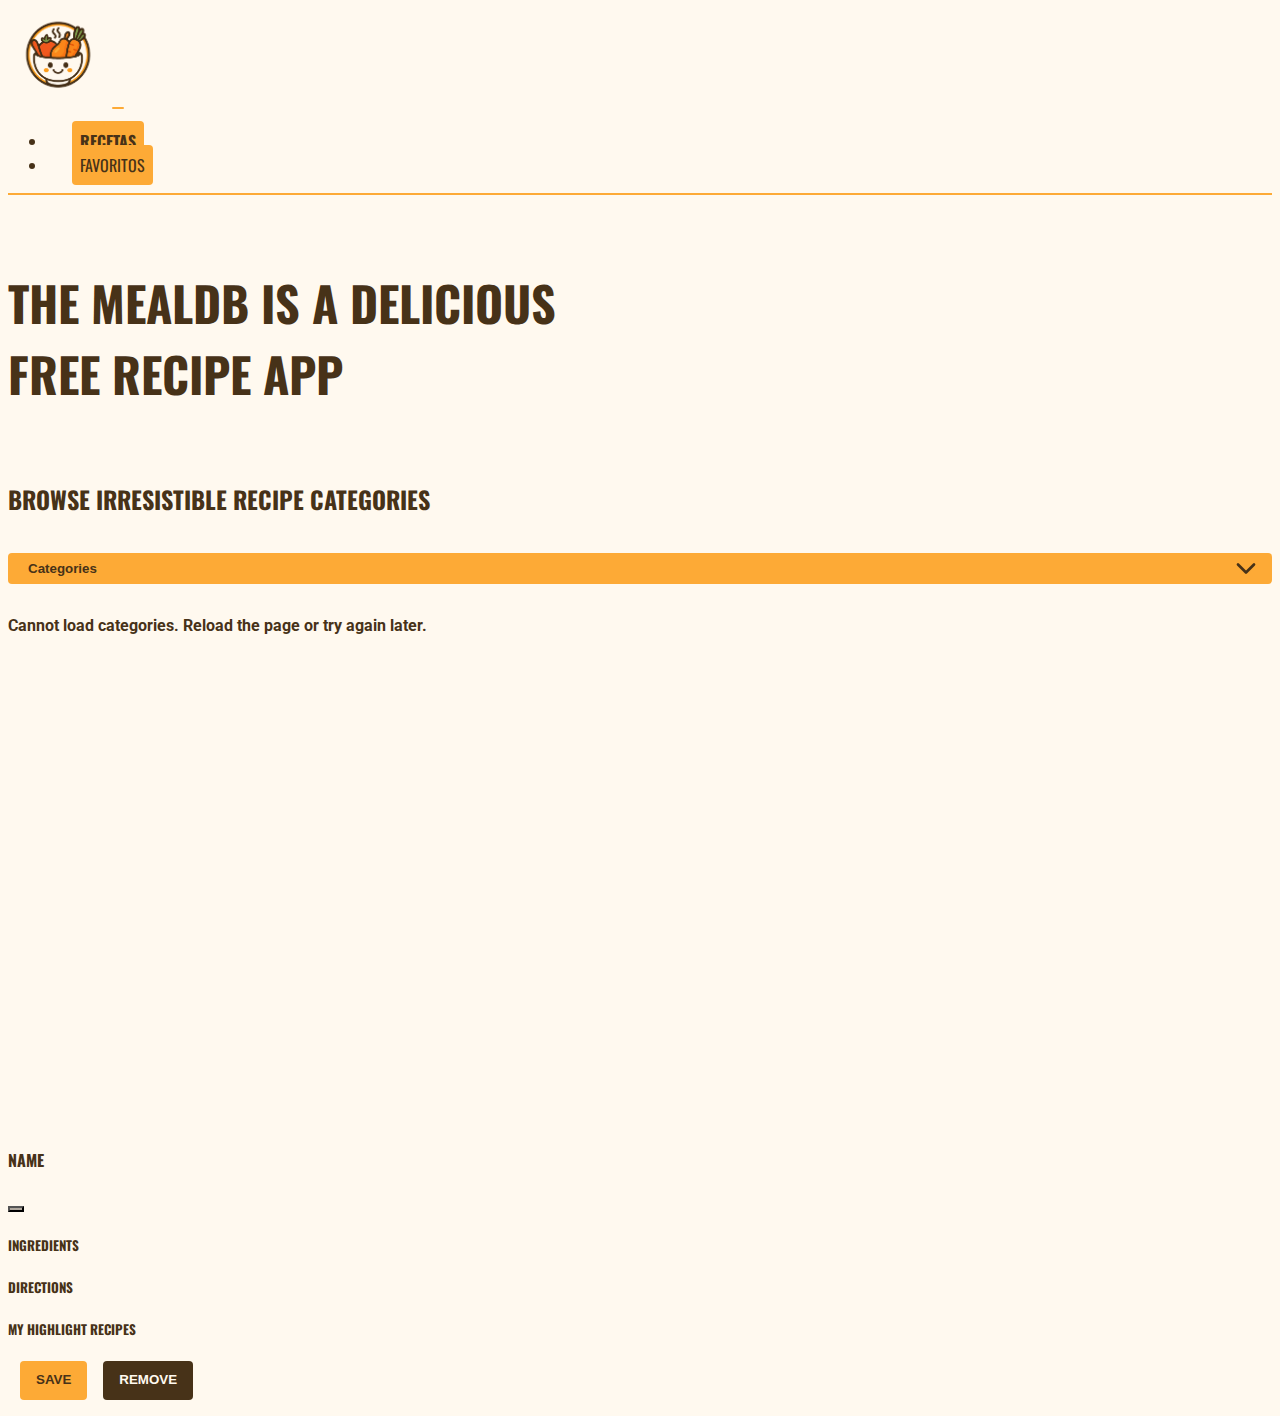
<file: index.html>
<!DOCTYPE html>
<html lang="es">
<head>
    <meta charset="UTF-8">
    <meta name="viewport" content="width=device-width, initial-scale=1.0">
    <title>Recetario</title>
    <link href="https://cdn.jsdelivr.net/npm/bootstrap@5.3.6/dist/css/bootstrap.min.css" rel="stylesheet" integrity="sha384-4Q6Gf2aSP4eDXB8Miphtr37CMZZQ5oXLH2yaXMJ2w8e2ZtHTl7GptT4jmndRuHDT" crossorigin="anonymous">
    <link rel="stylesheet" href="estilos.css">
</head>
<body>

    <header id="header">
        <nav class="navbar navbar-expand-sm">
            <div class="container">
                <a class="navbar-brand" href="index.html">
                    <img src="img/logo.png" alt="">
                </a>
                <button class="navbar-toggler" type="button" data-bs-toggle="collapse" data-bs-target="#navbarNav"
                    aria-controls="navbarNav" aria-expanded="false" aria-label="Toggle navigation">
                    <span class="navbar-toggler-icon"></span>
                </button>
                <div class="collapse navbar-collapse" id="navbarNav">
                    <ul class="navbar-nav ms-auto">
                        <li class="nav-item">
                            <a class="nav-link active" aria-current="page" href="index.html">Recetas</a>
                        </li>
                        <li class="nav-item">
                            <a class="nav-link" href="favoritos.html">Favoritos</a>
                        </li>
                    </ul>
                </div>
            </div>
        </nav>
    </header>

    <main id="inicio">

        <section id="categorias">
            <div class="container">
                <div class="row">
                    <div class="col">
                        <h1 class="text-center">The MealDB is a delicious<br>free recipe app</h1>
                    </div>
                </div>
                <div class="row">
                    <div class="col">
                        <h2 class="text-center">Browse irresistible recipe categories</h2>
                    </div>
                </div>
                <div class="row">
                    <div class="col-md-9 col-lg-6 mx-auto">
                        <select name="categorias">
                            <option value="" disabled selected>Categories</option>
                        </select>
                    </div>
                </div>
                <div class="row grid-resultados">
                    <!-- col-md-6 col-lg-4 (DOM)
                        article.card-receta -->
                </div>
            </div>
        </section>

    </main>

    <!-- Modal ------------------------------------------------------------------------------------------------------->
    <div class="modal" tabindex="-1" id="modalReceta">
        <div class="modal-dialog">
            <div class="modal-content">
                <div class="modal-header">
                    <h4 class="modal-title">Name</h4>
                    <button type="button" class="btn-close btn-close-personalizado" data-bs-dismiss="modal" aria-label="Close"></button>
                </div>
                <div class="modal-body">
                    <h5>Ingredients</h5>
                    <ul></ul>
                    <h5>Directions</h5>
                    <ol></ol>
                </div>
                <div class="modal-footer">
                    <h5>My highlight recipes</h5>
                    <button type="button" class="boton-modal boton-guardar">Save</button>
                    <button type="button" class="boton-modal boton-borrar">Remove</button>
                    <p class="mensajeFavoritos"></p>
                </div>
            </div>
        </div>
    </div>

    <script src="https://cdn.jsdelivr.net/npm/bootstrap@5.3.6/dist/js/bootstrap.bundle.min.js" integrity="sha384-j1CDi7MgGQ12Z7Qab0qlWQ/Qqz24Gc6BM0thvEMVjHnfYGF0rmFCozFSxQBxwHKO" crossorigin="anonymous"></script>
    <script src="script.js"></script>  
</body>
</html>
</file>
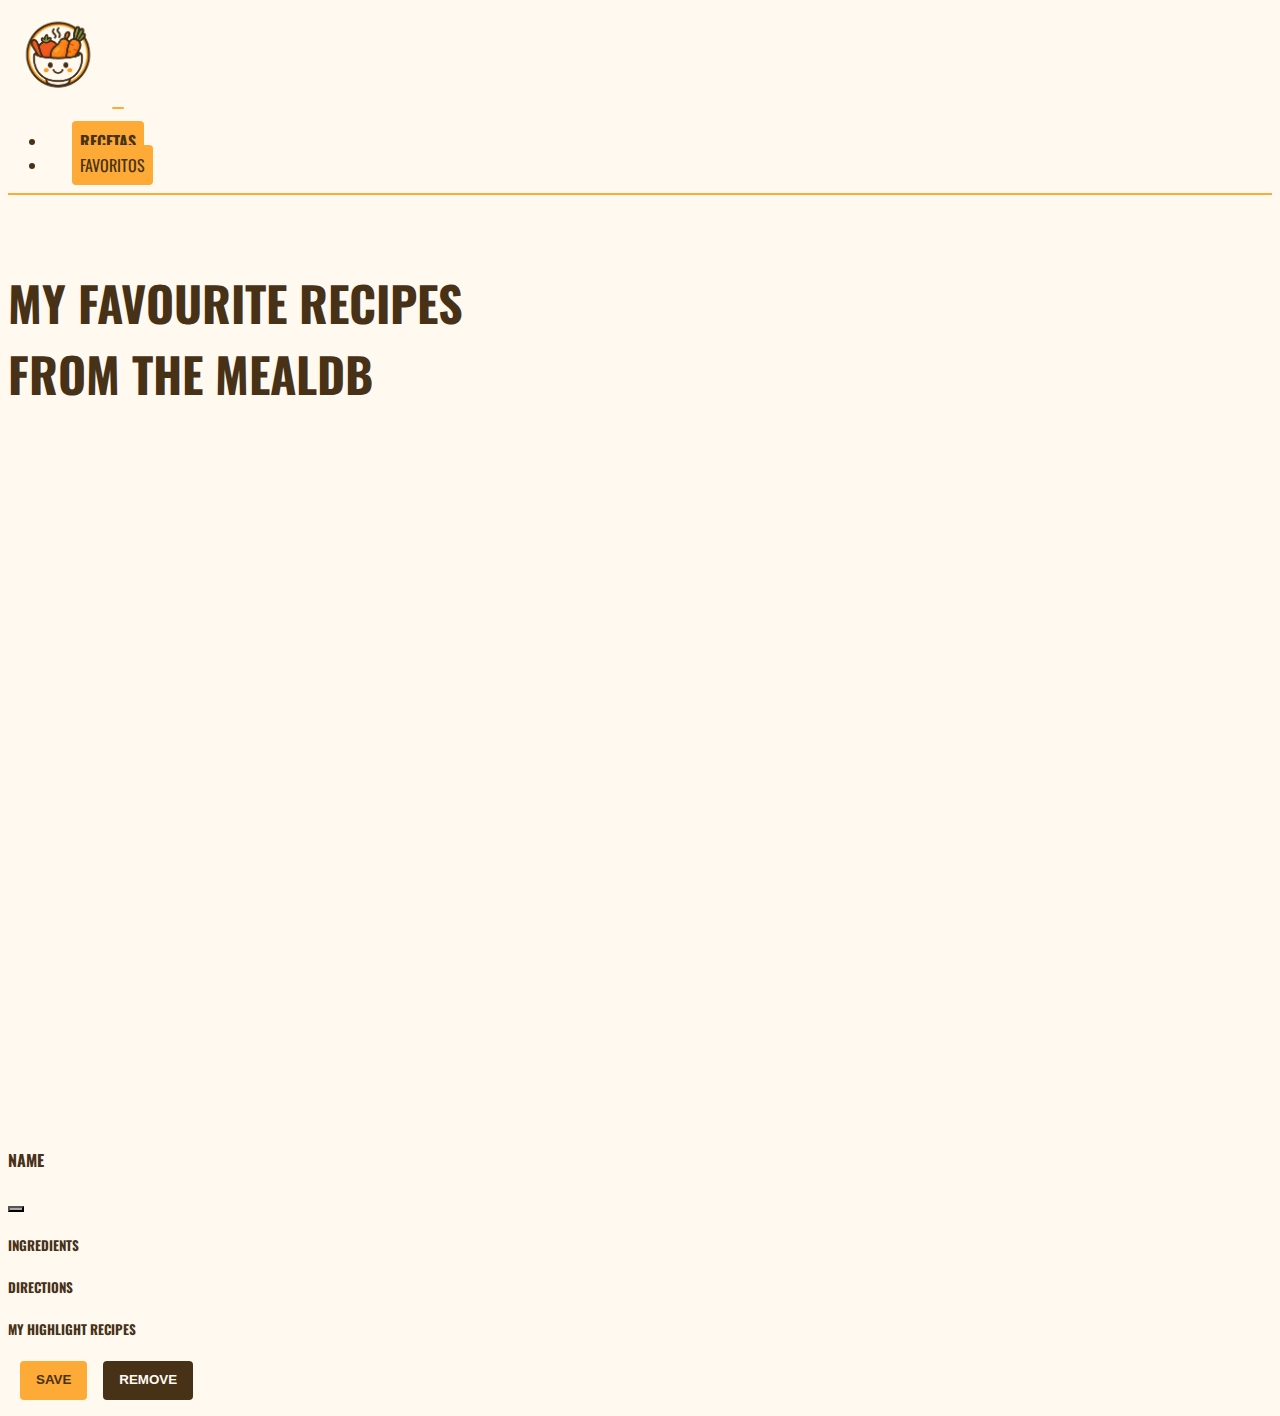
<file: favoritos.html>
<!DOCTYPE html>
<html lang="es">
<head>
    <meta charset="UTF-8">
    <meta name="viewport" content="width=device-width, initial-scale=1.0">
    <title>Mis recetas</title>
    <link href="https://cdn.jsdelivr.net/npm/bootstrap@5.3.6/dist/css/bootstrap.min.css" rel="stylesheet" integrity="sha384-4Q6Gf2aSP4eDXB8Miphtr37CMZZQ5oXLH2yaXMJ2w8e2ZtHTl7GptT4jmndRuHDT" crossorigin="anonymous">
    <link rel="stylesheet" href="estilos.css">
</head>
<body>

    <header id="header">
        <nav class="navbar navbar-expand-sm">
            <div class="container">
                <a class="navbar-brand" href="index.html">
                    <img src="img/logo.png" alt="">
                </a>
                <button class="navbar-toggler" type="button" data-bs-toggle="collapse" data-bs-target="#navbarNav"
                    aria-controls="navbarNav" aria-expanded="false" aria-label="Toggle navigation">
                    <span class="navbar-toggler-icon"></span>
                </button>
                <div class="collapse navbar-collapse" id="navbarNav">
                    <ul class="navbar-nav ms-auto">
                        <li class="nav-item">
                            <a class="nav-link active" aria-current="page" href="index.html">Recetas</a>
                        </li>
                        <li class="nav-item">
                            <a class="nav-link" href="favoritos.html">Favoritos</a>
                        </li>
                    </ul>
                </div>
            </div>
        </nav>
    </header>

    <main id="favoritos">

        <section id="misRecetas">
            <div class="container">
                <div class="row">
                    <div class="col">
                        <h1 class="text-center">My favourite recipes<br>from The MealDB</h1>
                    </div>
                </div>
                <div class="row grid-favoritos">
                    <!-- col-md-6 col-lg-4 (DOM)
                        article.card-receta -->
                </div>
            </div>
        </section>

    </main>

    <!-- Modal ------------------------------------------------------------------------------------------------------->
    <div class="modal" tabindex="-1" id="modalReceta">
        <div class="modal-dialog">
            <div class="modal-content">
                <div class="modal-header">
                    <h4 class="modal-title">Name</h4>
                    <button type="button" class="btn-close btn-close-personalizado" data-bs-dismiss="modal" aria-label="Close"></button>
                </div>
                <div class="modal-body">
                    <h5>Ingredients</h5>
                    <ul></ul>
                    <h5>Directions</h5>
                    <ol></ol>
                </div>
                <div class="modal-footer">
                    <h5>My highlight recipes</h5>
                    <button type="button" class="boton-modal boton-guardar">Save</button>
                    <button type="button" class="boton-modal boton-borrar">Remove</button>
                    <p class="mensajeFavoritos"></p>
                </div>
            </div>
        </div>
    </div>


    <script src="https://cdn.jsdelivr.net/npm/bootstrap@5.3.6/dist/js/bootstrap.bundle.min.js" integrity="sha384-j1CDi7MgGQ12Z7Qab0qlWQ/Qqz24Gc6BM0thvEMVjHnfYGF0rmFCozFSxQBxwHKO" crossorigin="anonymous"></script>
    <script src="script.js"></script>  
</body>
</html>
</file>
<file: estilos.css>
@import url('https://fonts.googleapis.com/css2?family=Oswald:wght@200..700&family=Roboto:ital,wght@0,100..900;1,100..900&display=swap');

/* RESET  -------------------------------------------------------------------------------------------------------- */

a {
    text-decoration: none;
}

img {
    max-width: 100%;
}

/* VARIABLES  ---------------------------------------------------------------------------------------------------- */

:root {
    --blanco: #FFF9EF;
    --marron: #473218;
    --naranja: #FDAA36;
    --verde: #7D9C4A;

    --borderRadius: 4px;
}

/* ESTILOS GENERALES  ------------------------------------------------------------------------------------------- */

html, body {
    font-family: "Roboto", sans-serif;
    background-color: var(--blanco);
}

h1, h2, h3, h4, h5, nav {
    font-family: "Oswald", sans-serif;
    text-transform: uppercase;
    color: var(--marron);
}

h1 {
    padding-top: 40px;
    padding-bottom: 40px;
    font-size: 3rem;
}

main {
    min-height: 100vh;
}

/* HEADER  ----------------------------------------------------------------------------------------------------- */
header#header {
    position: sticky;
    top: 0;
    z-index: 999;
}
nav.navbar {
    background-color: var(--blanco) !important;
    border-bottom: solid 2px var(--naranja);
    padding: 0;
    img {
        width: 100px;
        &:hover {
            transition: all 0.2s ease-in;
            transform: scale(110%);
        }
    }
}
/* Enlaces */
.navbar-nav .nav-link, .navbar-nav .nav-link.active {
    color: var(--marron);
    background-color: var(--naranja);
    border-radius: var(--borderRadius);
    margin-left: 24px;
    padding: 8px;
}
.navbar-nav .nav-link:hover {
    transition: all 0.2s ease-in;
    transform: scale(110%);
}
.navbar-nav .nav-link.active {
    font-weight: 700;
}

/* Burger */
.navbar-toggler {
    margin-right: 24px;
    background-color: var(--naranja);
    border-radius: var(--borderRadius);
    border: none;
    &:focus {
        outline: none;
        box-shadow: none;
    }
    &:hover {
        transition: all 0.2s ease-in;
        transform: scale(110%);
    }
}
.navbar-toggler-icon {
  background-image: url("data:image/svg+xml,%3csvg xmlns='http://www.w3.org/2000/svg' viewBox='0 0 30 30'%3e%3cpath stroke='%23473218' stroke-linecap='round' stroke-miterlimit='10' stroke-width='2' d='M4 7h22M4 15h22M4 23h22'/%3e%3c/svg%3e");
}
/* Menú burger */
.navbar-collapse {   
    margin-right: 24px;
    display: flex;
    flex-direction: column;
    justify-content: flex-end;
    gap: 20px;
    .nav-link {
        @media screen and (width < 576px) {
            display: block;
            margin-bottom: 24px;
            padding: 8px;
        }
    }
}

/* FOOTER  ---------------------------------------------------------------------------------------------------------- */
footer#footer {
    background-color: var(--naranja);
    color: var(--marron);
    padding-top: 64px;
    padding-bottom: 64px;
    text-align: center;
    a {
        display: block;
        color: var(--marron);
        font-size: 2rem;   
        font-family: "Oswald", sans-serif;
        text-transform: uppercase;
        padding: 8px;
        margin-top: 20px;
        border-radius: var(--borderRadius);
        transition: all 0.2s ease-in;
        &:hover {
            color: var(--blanco);
            background: var(--marron);
        }
    }
}


/* CATEGORÍAS  ------------------------------------------------------------------------------------------------------ */

select {
  appearance: none;
  -webkit-appearance: none;
  -moz-appearance: none;

  width: 100%;
  background-color: var(--naranja);
  color: var(--marron);
  font-weight: 600;
  border: none;
  border-radius: var(--borderRadius);
  padding: 8px 20px;
  margin: 16px 0;

  /* Icono flecha */
  background-image: url('data:image/svg+xml;charset=US-ASCII,%3Csvg xmlns%3D%22http%3A%2F%2Fwww.w3.org%2F2000%2Fsvg%22 width%3D%2212%22 height%3D%2212%22 viewBox%3D%220 0 24 24%22 fill%3D%22none%22 stroke%3D%22%23473218%22 stroke-width%3D%222%22 stroke-linecap%3D%22round%22 stroke-linejoin%3D%22round%22%3E%3Cpolyline points%3D%226 9 12 15 18 9%22%2F%3E%3C%2Fsvg%3E');
  background-repeat: no-repeat;
  background-position: right 10px center;
  background-size: 32px;

  cursor: pointer;
}
select:focus {
    outline: none;
}

/* Mensaje error al cargar categorías */
.aviso {
    color: var(--marron);
    font-weight: 700;
}

/* RESULTADOS  ----------------------------------------------------------------------------------------------------- */

.grid-resultados {
    margin-top: 48px;
    margin-bottom: 48px;
}

.card-receta {
    width: 100%;
    background-color: var(--blanco);
    border: solid 2px var(--naranja);
    border-radius: var(--borderRadius);
    margin-bottom: 24px;
    /* Imagen */
    figure {
        height: 200px;
        width: 100%;
        overflow: hidden;
        img {
            width: 100%;
            height: 100%;
            object-fit: cover;
            object-position: center;
        }
    }
    /* Info */
    > div {
        padding: 8px 20px;
        h3 {
            font-size: 1.5rem;
            /* Truncar título a una línea */
            white-space: nowrap;
            overflow: hidden;
            text-overflow: ellipsis;
        }
        a {
            display: inline-block;
            margin: 16px 0;
            cursor: pointer;
        }
    }       
}

.boton-card {
    background-color: var(--verde);
    color: white;
    padding: 16px 20px;
    border-radius: var(--borderRadius);
    text-transform: uppercase;
    font-weight: 600;
    line-height: 110%;
    transition: all 0.3s ease-in;
    &:hover {
        background-color: var(--naranja);
        color: var(--marron);
        font-weight: 700;
    }
}

/* MODAL RECETA  --------------------------------------------------------------------------------------------------- */

.modal-header, .modal-footer {
    border: 0;
}

.btn-close-personalizado {
    background-image: url("data:image/svg+xml,%3csvg xmlns='http://www.w3.org/2000/svg' viewBox='0 0 16 16' fill='%23473218'%3e%3cpath d='M.293.293a1 1 0 0 1 1.414 0L8 6.586 14.293.293a1 1 0 1 1 1.414 1.414L9.414 8l6.293 6.293a1 1 0 0 1-1.414 1.414L8 9.414l-6.293 6.293a1 1 0 0 1-1.414-1.414L6.586 8 .293 1.707a1 1 0 0 1 0-1.414'/%3e%3c/svg%3e");
    opacity: 1;
    &:hover {
        background-color: var(--naranja);
        opacity: 1;
    }
}

.modal-content {
    background-color: var(--blanco);
    color: var(--marron);
}

.boton-modal {
    border: none;
    padding: 12px 16px;
    margin-left: 12px;
    border-radius: var(--borderRadius);
    text-transform: uppercase;
    line-height: 110%;
    transition: all 0.2s ease-in;
    &:hover {
        transform: scale(110%);
    }
}
.boton-guardar {
    background-color: var(--naranja);
    color: var(--marron);
    font-weight: 900;
}

.boton-borrar {
    background-color: var(--marron);
    color: var(--blanco);
    font-weight: 600;
}
</file>
